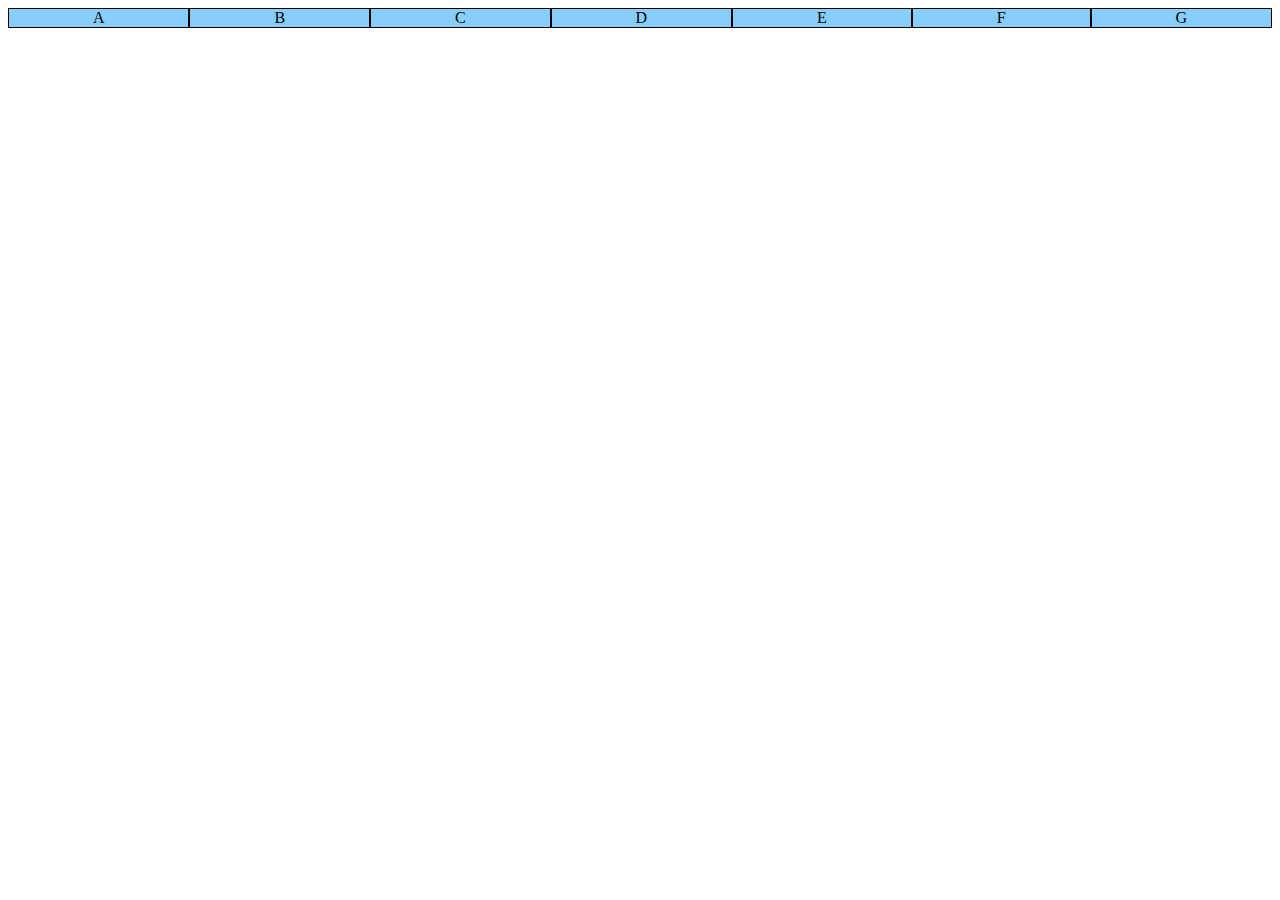
<file: ex027/flex001/index.html>
<!DOCTYPE html>
<html lang="pt-br">
<head>
    <meta charset="UTF-8">
    <meta name="viewport" content="width=device-width, initial-scale=1.0">
    <title>Flexible Box</title>
    <style>
        .container{
            background-color: lightsalmon;

            display: flex;
        }

        .item{
            background-color: lightskyblue;
            border: 1px solid black;
            text-align: center;
            flex: auto;
        }
    </style>
</head>
<body>
    <div class="container">
        <div class="item">A</div>
        <div class="item">B</div>
        <div class="item">C</div>
        <div class="item">D</div>
        <div class="item">E</div>
        <div class="item">F</div>
        <div class="item">G</div>
    </div>
</body>
</html>
</file>
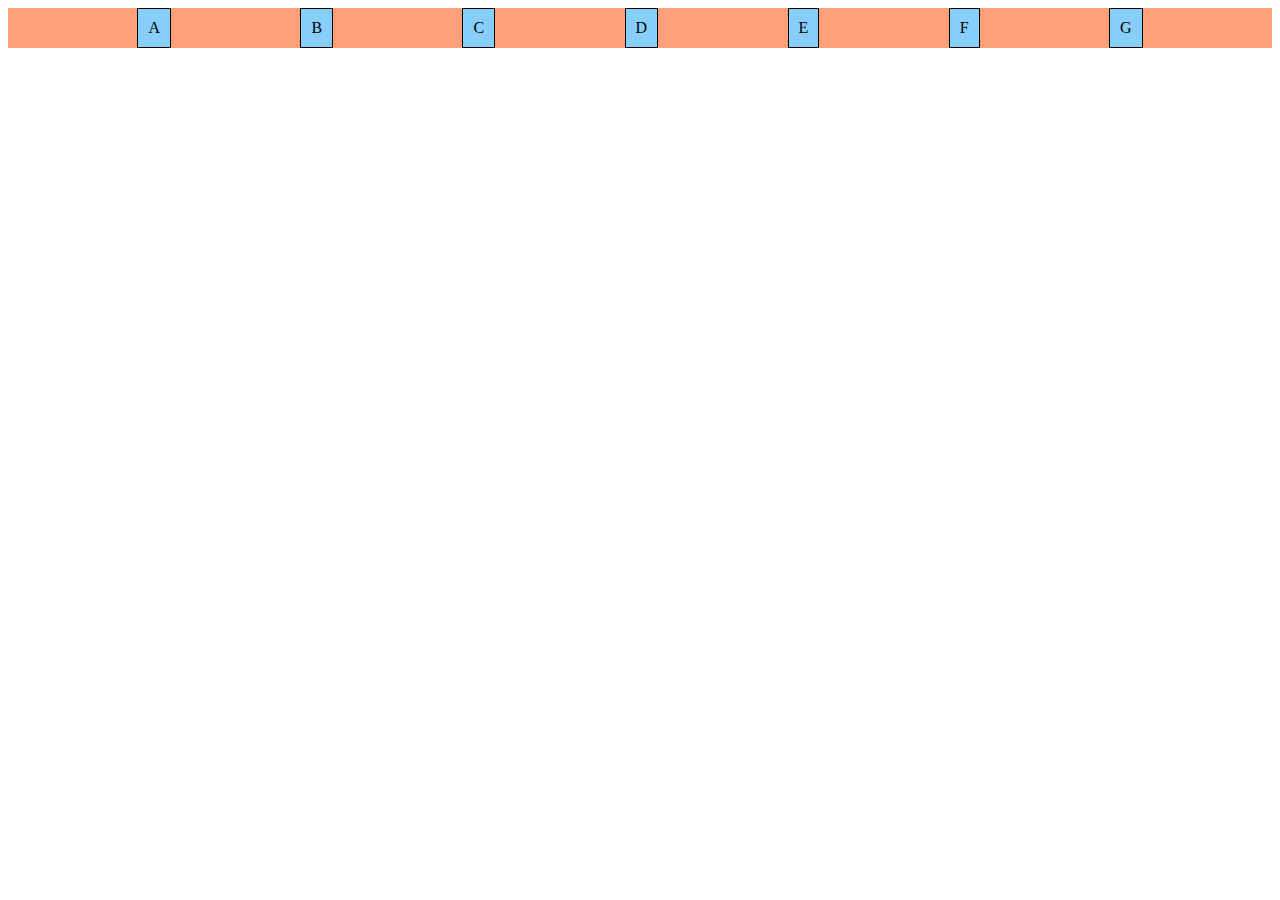
<file: ex027/flex002/index.html>
<!DOCTYPE html>
<html lang="pt-br">
<head>
    <meta charset="UTF-8">
    <meta name="viewport" content="width=device-width, initial-scale=1.0">
    <title>Flexible Box</title>
    <style>
        .container{
            background-color: lightsalmon;
            justify-content: space-evenly;
            display: flex;
            /*flex-flow: ;*/
        }

        .item{
            background-color: lightskyblue;
            border: 1px solid black;
            text-align: center;
            padding: 10px;
        }
    </style>
</head>
<body>
    <div class="container">
        <div class="item">A</div>
        <div class="item">B</div>
        <div class="item">C</div>
        <div class="item">D</div>
        <div class="item">E</div>
        <div class="item">F</div>
        <div class="item">G</div>
    </div>
</body>
</html>
</file>
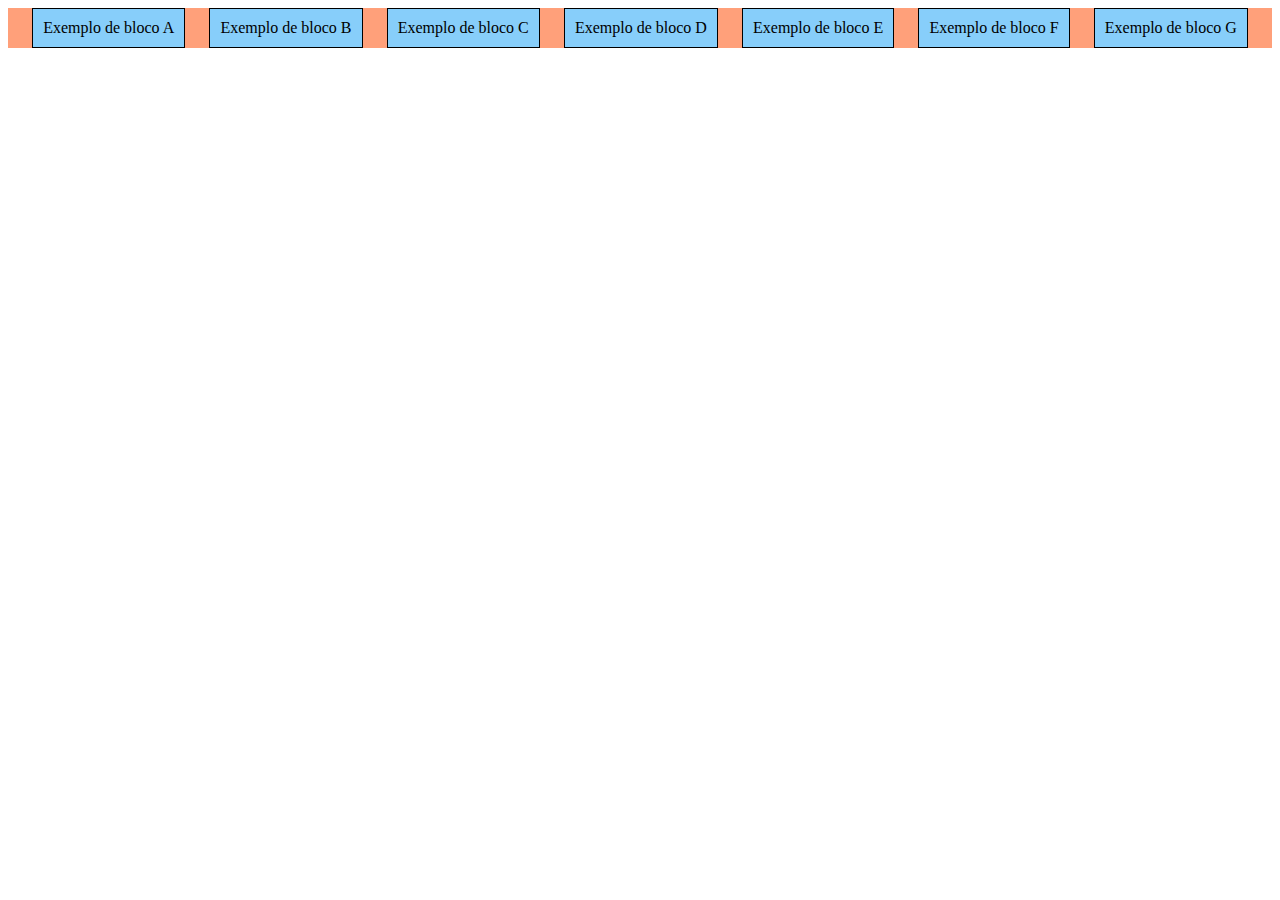
<file: ex027/flex003/index.html>
<!DOCTYPE html>
<html lang="pt-br">
<head>
    <meta charset="UTF-8">
    <meta name="viewport" content="width=device-width, initial-scale=1.0">
    <title>Flexible Box</title>
    <style>
        .container{
            background-color: lightsalmon;
            justify-content: space-evenly;
            display: flex;
            /*flex-flow:(f-d) (f-w) ;*/
            flex-flow: row nowrap;
            flex-direction: row;
            flex-wrap: nowrap;
        }

        .item{
            background-color: lightskyblue;
            border: 1px solid black;
            text-align: center;
            padding: 10px;
        }
    </style>
</head>
<body>
    <div class="container">
        <div class="item">Exemplo de bloco A</div>
        <div class="item">Exemplo de bloco B</div>
        <div class="item">Exemplo de bloco C</div>
        <div class="item">Exemplo de bloco D</div>
        <div class="item">Exemplo de bloco E</div>
        <div class="item">Exemplo de bloco F</div>
        <div class="item">Exemplo de bloco G</div>
    </div>
</body>
</html>
</file>
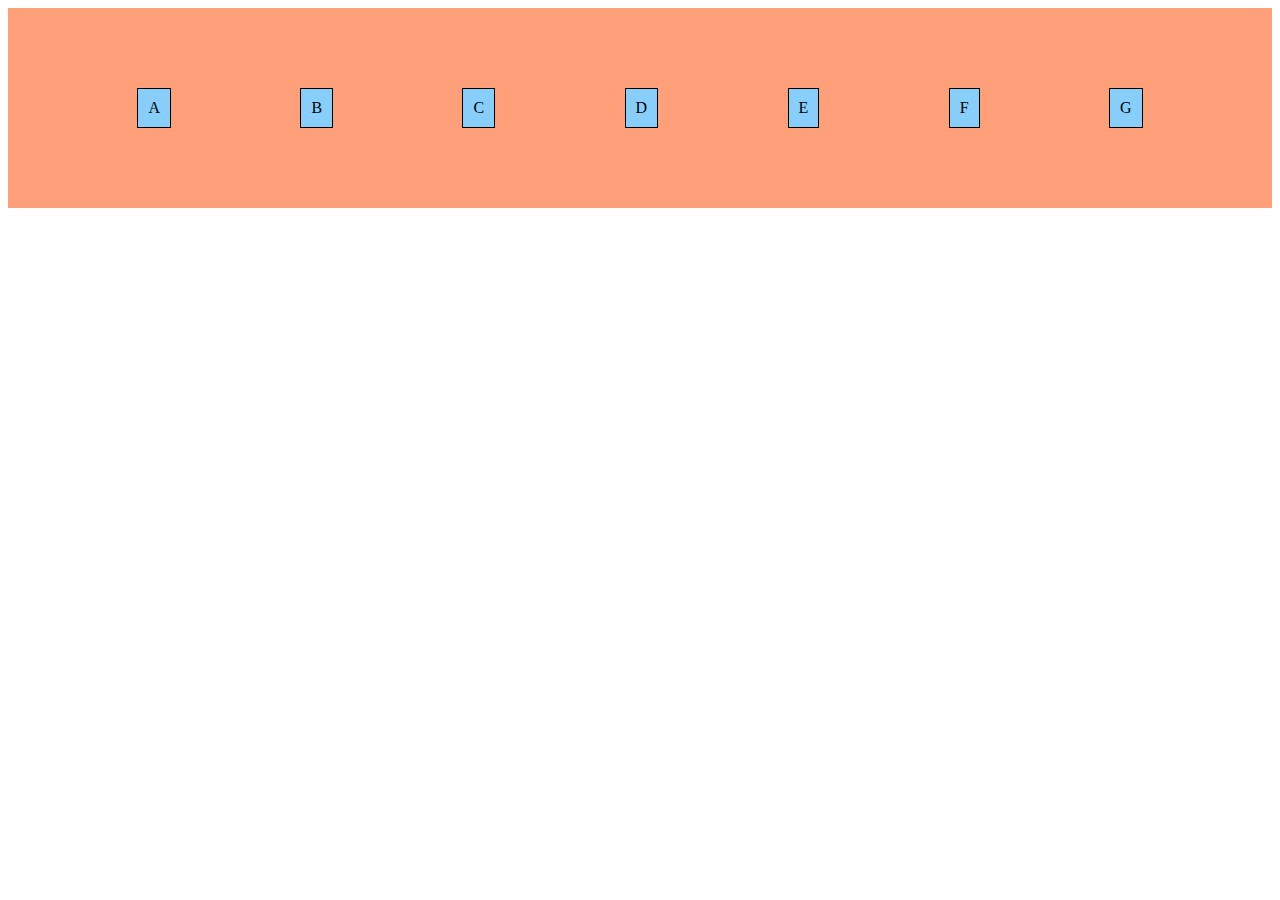
<file: ex027/flex004/index.html>
<!DOCTYPE html>
<html lang="pt-br">
<head>
    <meta charset="UTF-8">
    <meta name="viewport" content="width=device-width, initial-scale=1.0">
    <title>Flexible Box</title>
    <style>
        .container{
            background-color: lightsalmon;
            height: 200px;
            
            display: flex;
            /*flex-flow:(f-d) (f-w) ;*/
            flex-flow: row nowrap;
            flex-direction: row;
            flex-wrap: nowrap;
            justify-content: space-evenly;
            align-items: center;
        }

        .item{
            background-color: lightskyblue;
            border: 1px solid black;
            text-align: center;
            padding: 10px;
        }
    </style>
</head>
<body>
    <div class="container">
        <div class="item">A</div>
        <div class="item">B</div>
        <div class="item">C</div>
        <div class="item">D</div>
        <div class="item">E</div>
        <div class="item">F</div>
        <div class="item">G</div>
    </div>
</body>
</html>
</file>
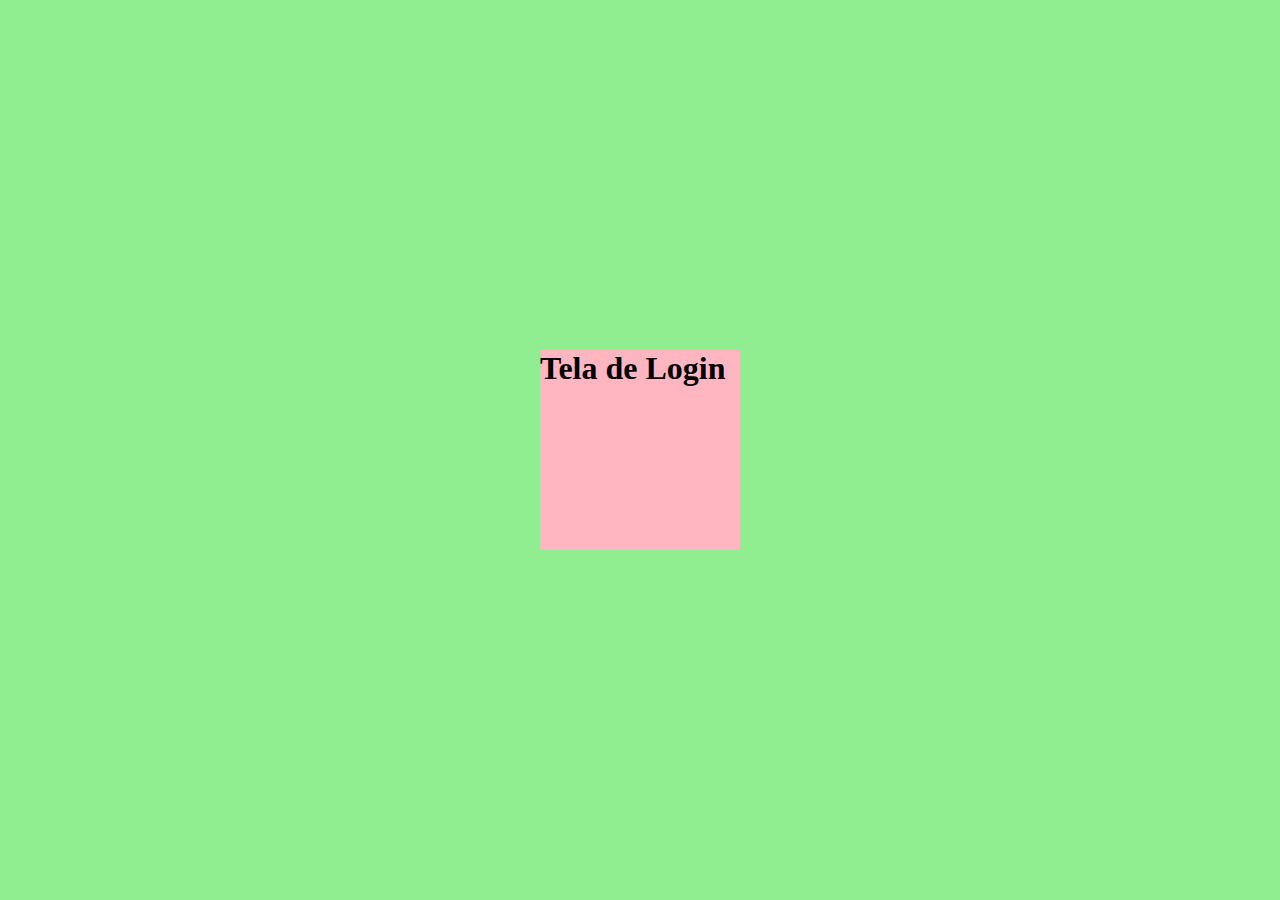
<file: ex027/flex005/index.html>
<!DOCTYPE html>
<html lang="pt-br">
<head>
    <meta charset="UTF-8">
    <meta name="viewport" content="width=device-width, initial-scale=1.0">
    <title>Flexbox Centralizado</title>
    <style>
        *{
            margin: 0px;
            padding: 0px;
            box-sizing: border-box;
        }

        body{
            background-color: lightblue;
        }

        main{
            background-color: lightgreen;
            width: 100vw;
            height: 100vh;

            display: flex;
            flex-flow: row nowrap;
            justify-content: center;
            align-items: center;
        }

        section{
            background-color: lightpink;
            height: 200px;
            width: 200px;
        }
    </style>
</head>
<body>
    <main>
        <section>
            <h1>Tela de Login</h1>
        </section>
    </main>
</body>
</html>
</file>
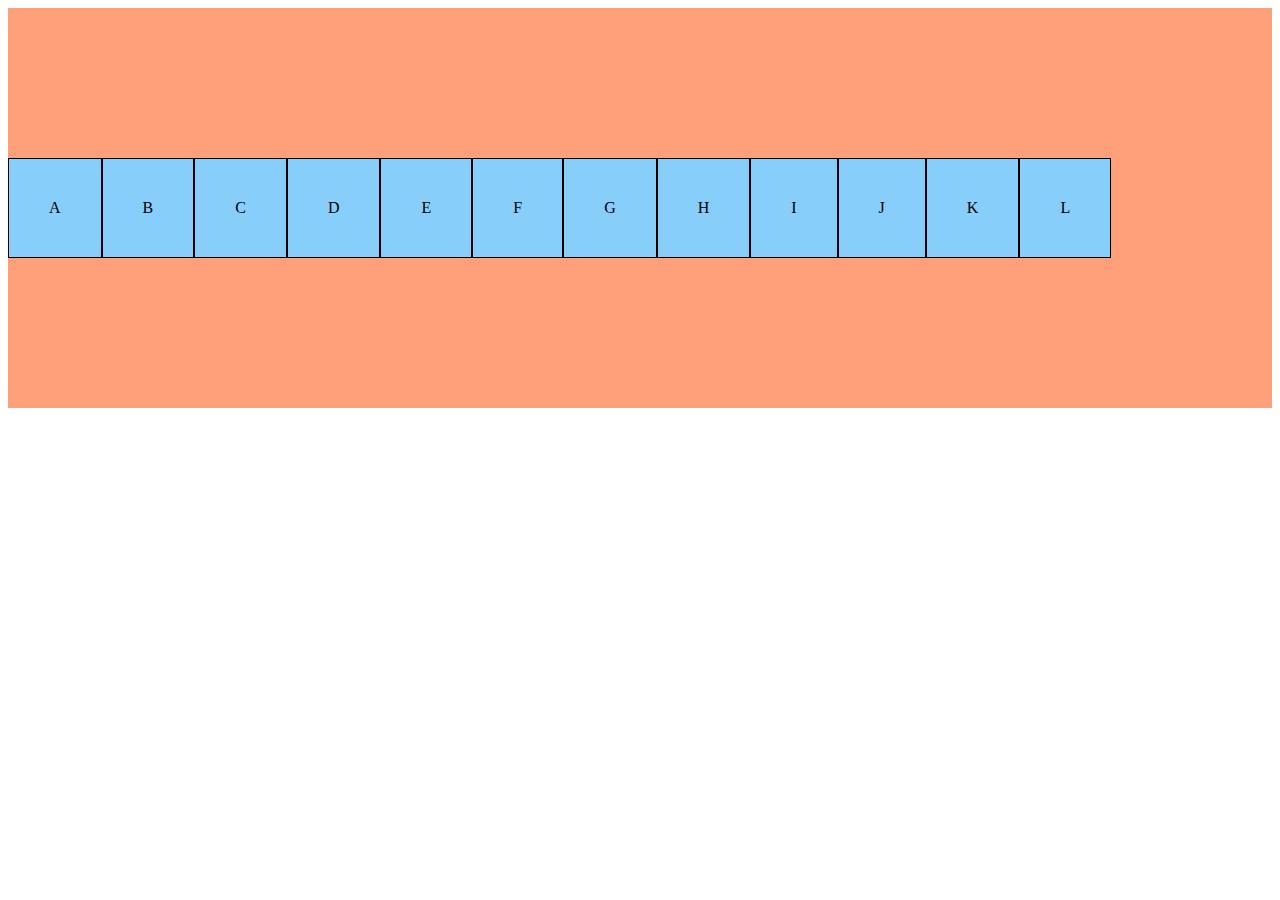
<file: ex027/flex006/index.html>
<!DOCTYPE html>
<html lang="pt-br">
<head>
    <meta charset="UTF-8">
    <meta name="viewport" content="width=device-width, initial-scale=1.0">
    <title>Flexible Box</title>
    <style>
        .container{
            background-color: lightsalmon;

            /* Usar aling-content só se estiver usando WRAP / WRAP-REVERSE */

            display: flex;
            flex-flow: row wrap;
            align-content: space-evenly;
            height: 400px;
        }

        .item{
            background-color: lightskyblue;
            border: 1px solid black;
            text-align: center;
            padding: 40px;
        }
    </style>
</head>
<body>
    <div class="container">
        <div class="item">A</div>
        <div class="item">B</div>
        <div class="item">C</div>
        <div class="item">D</div>
        <div class="item">E</div>
        <div class="item">F</div>
        <div class="item">G</div>
        <div class="item">H</div>
        <div class="item">I</div>
        <div class="item">J</div>
        <div class="item">K</div>
        <div class="item">L</div>
    </div>
</body>
</html>
</file>
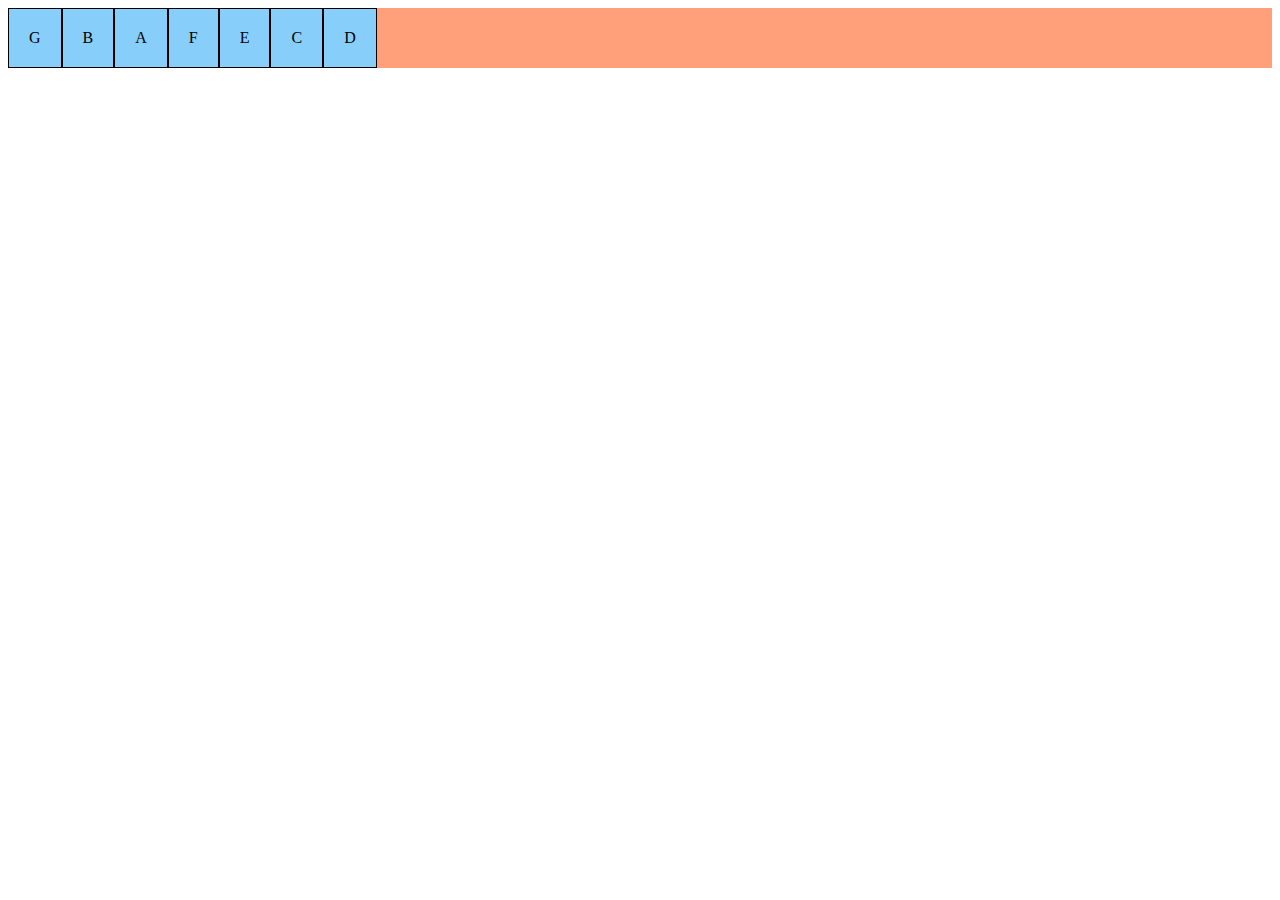
<file: ex027/flex007/index.html>
<!DOCTYPE html>
<html lang="pt-br">
<head>
    <meta charset="UTF-8">
    <meta name="viewport" content="width=device-width, initial-scale=1.0">
    <title>Flexible Box</title>
    <style>
        .container{
            background-color: lightsalmon;

            display: flex;
            flex-flow: row wrap;
        }

        .item{
            background-color: lightskyblue;
            border: 1px solid black;
            text-align: center;
            padding: 20px;
        }

        #i1{
            order: 0;
        }

        #i2{
            order: -2;
        }

        #i3{
            order: 4;
        }

        #i4{
            order: 8;
        }

        #i5{
            order: 2;
        }

        #i6{
            order: 0;
        }

        #i7{
            order: -4;
        }
    </style>
</head>
<body>
    <div class="container">
        <div class="item" id="i1">A</div>
        <div class="item" id="i2">B</div>
        <div class="item" id="i3">C</div>
        <div class="item" id="i4">D</div>
        <div class="item" id="i5">E</div>
        <div class="item" id="i6">F</div>
        <div class="item" id="i7">G</div>
    </div>
</body>
</html>
</file>
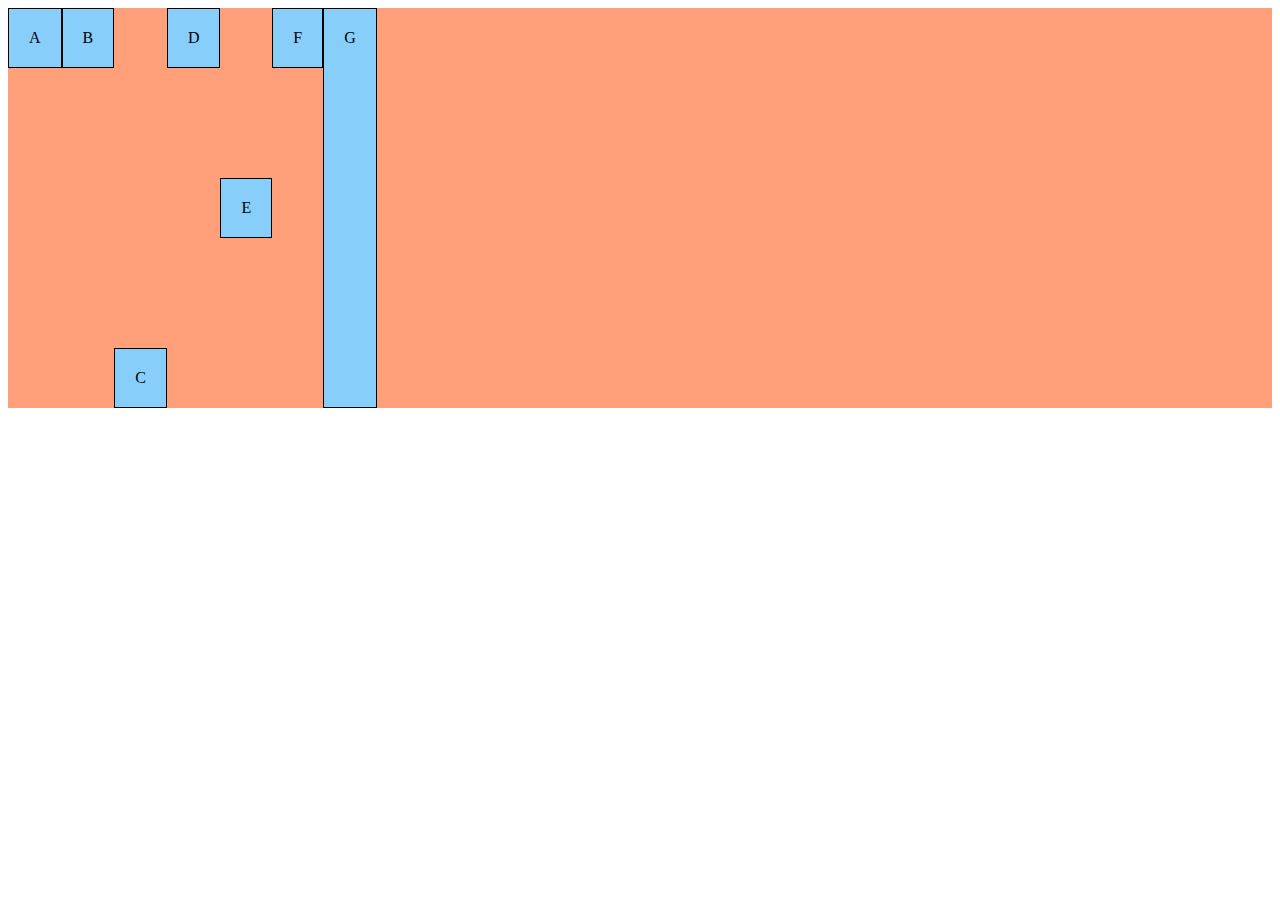
<file: ex027/flex008/index.html>
<!DOCTYPE html>
<html lang="pt-br">
<head>
    <meta charset="UTF-8">
    <meta name="viewport" content="width=device-width, initial-scale=1.0">
    <title>Flexible Box</title>
    <style>
        .container{
            background-color: lightsalmon;

            display: flex;
            flex-flow: row wrap;
            align-items: flex-start;
            height: 400px;
        }

        .item{
            background-color: lightskyblue;
            border: 1px solid black;
            text-align: center;
            padding: 20px;
        }

        #i1{
         
        }

        #i2{
            align-self: auto;
        }

        #i3{
            align-self: flex-end;
        }

        #i4{
        
        }

        #i5{
            align-self: center;
        }

        #i6{
        
        }

        #i7{
            align-self: stretch;
        }
    </style>
</head>
<body>
    <div class="container">
        <div class="item" id="i1">A</div>
        <div class="item" id="i2">B</div>
        <div class="item" id="i3">C</div>
        <div class="item" id="i4">D</div>
        <div class="item" id="i5">E</div>
        <div class="item" id="i6">F</div>
        <div class="item" id="i7">G</div>
    </div>
</body>
</html>
</file>
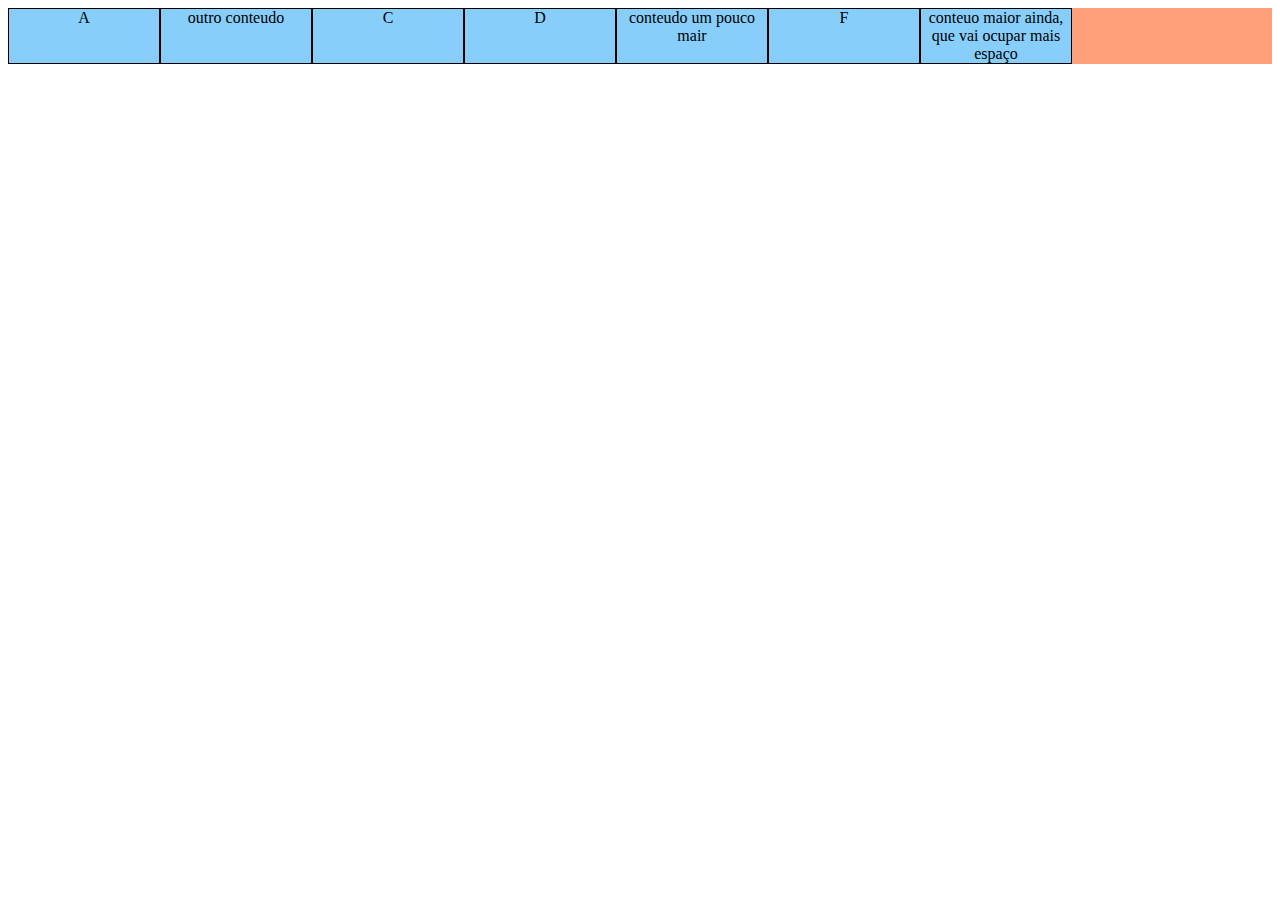
<file: ex027/flex009/index.html>
<!DOCTYPE html>
<html lang="pt-br">
<head>
    <meta charset="UTF-8">
    <meta name="viewport" content="width=device-width, initial-scale=1.0">
    <title>Flexible Box</title>
    <style>
        .container{
            background-color: lightsalmon;

            display: flex;
            flex-flow: row nowrap;
        }

        .item{
            background-color: lightskyblue;
            border: 1px solid black;
            text-align: center;
            flex-basis: 150px;
        }
    </style>
</head>
<body>
    <div class="container">
        <div class="item">A</div>
        <div class="item">outro conteudo</div>
        <div class="item">C</div>
        <div class="item">D</div>
        <div class="item">conteudo um pouco mair</div>
        <div class="item">F</div>
        <div class="item">conteuo maior ainda, que vai ocupar mais espaço</div>
    </div>
</body>
</html>
</file>
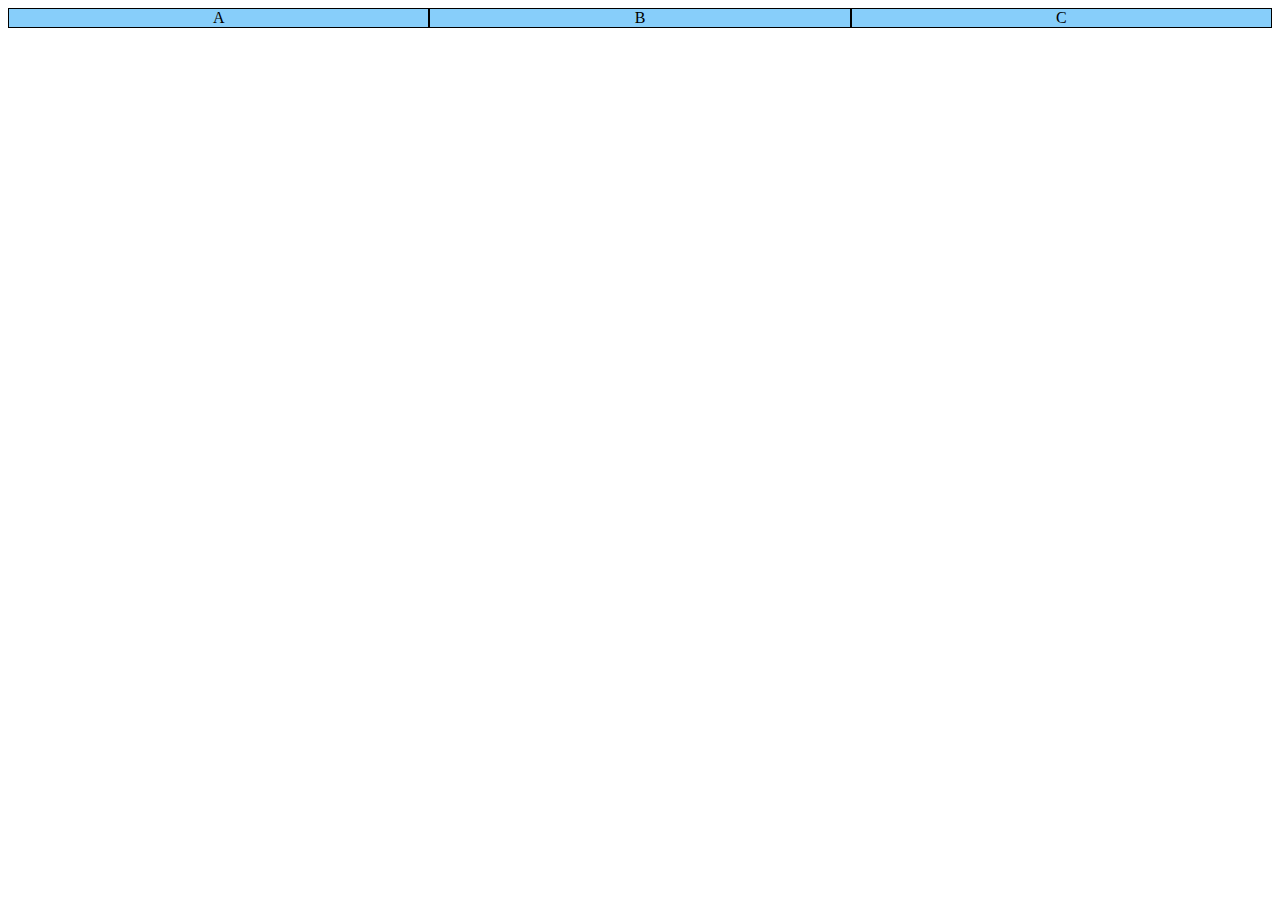
<file: ex027/flex010/index.html>
<!DOCTYPE html>
<html lang="pt-br">
<head>
    <meta charset="UTF-8">
    <meta name="viewport" content="width=device-width, initial-scale=1.0">
    <title>Flexible Box</title>
    <style>
        .container{
            background-color: lightsalmon;
            display: flex;
            flex-flow: row nowrap;
            
        }

        .item{
            background-color: lightskyblue;
            border: 1px solid black;
            text-align: center;
            flex-basis: 110px;
            flex-shrink: 1;
            flex-grow: 1;
        }
    </style>
</head>
<body>
    <div class="container">
        <div class="item">A</div>
        <div class="item">B</div>
        <div class="item">C</div>
    </div>
</body>
</html>
</file>
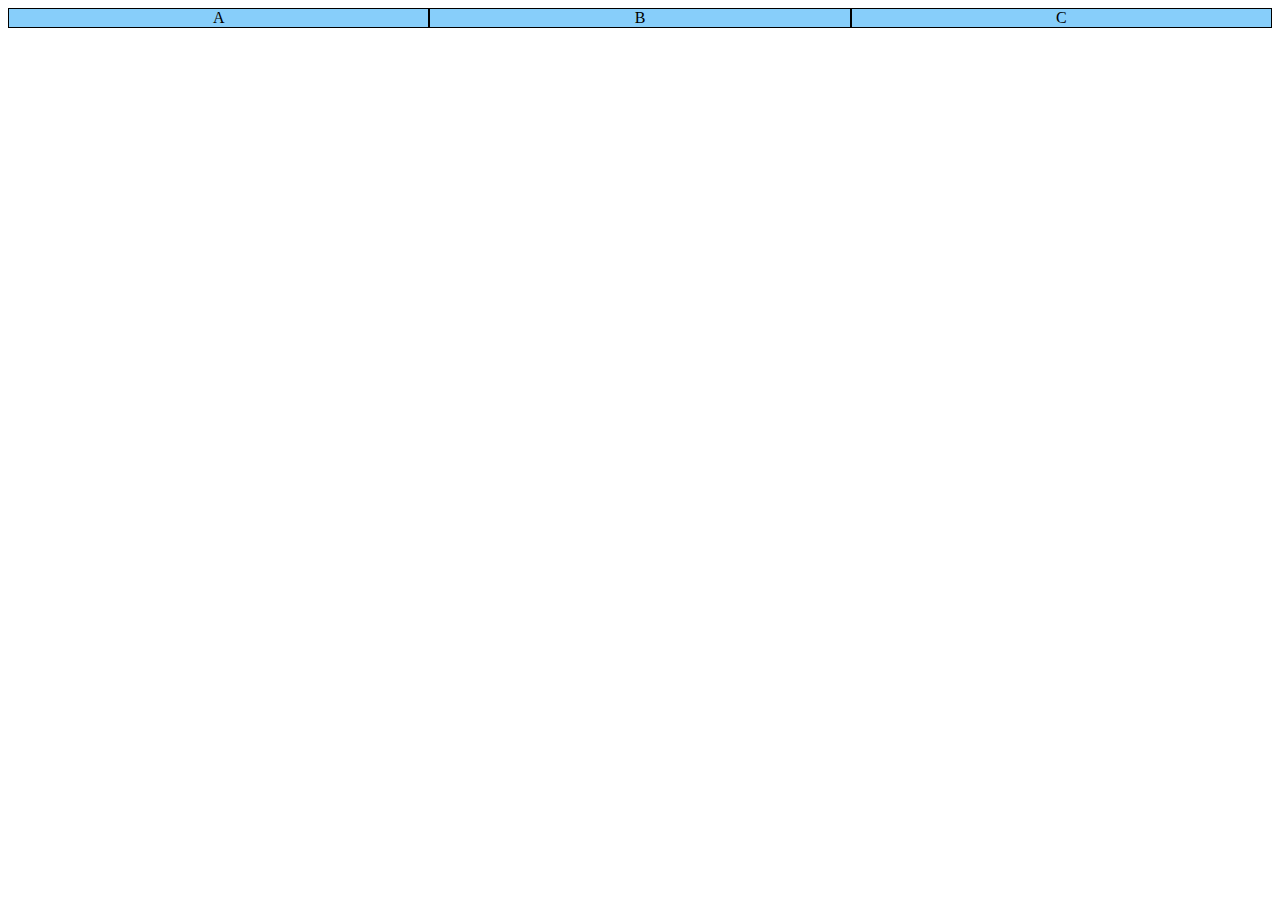
<file: ex027/flex011/index.html>
<!DOCTYPE html>
<html lang="pt-br">
<head>
    <meta charset="UTF-8">
    <meta name="viewport" content="width=device-width, initial-scale=1.0">
    <title>Flexible Box</title>
    <style>
        .container{
            background-color: lightsalmon;
            display: flex;
            flex-flow: row nowrap;
            
        }

        .item{
            background-color: lightskyblue;
            border: 1px solid black;
            text-align: center;
            flex-basis: 150px;
        }

        #cxA{
            flex-shrink: 0;
            flex-grow: 1;
        }

        #cxB{
            flex-shrink: 0;
            flex-grow: 1;
        }

        #cxC{
            flex-shrink: 3;
            flex-grow: 1;
        }
    </style>
</head>
<body>
    <div class="container">
        <div class="item" id="cxA">A</div>
        <div class="item" id="cxB">B</div>
        <div class="item" id="cxC">C</div>
    </div>
</body>
</html>
</file>
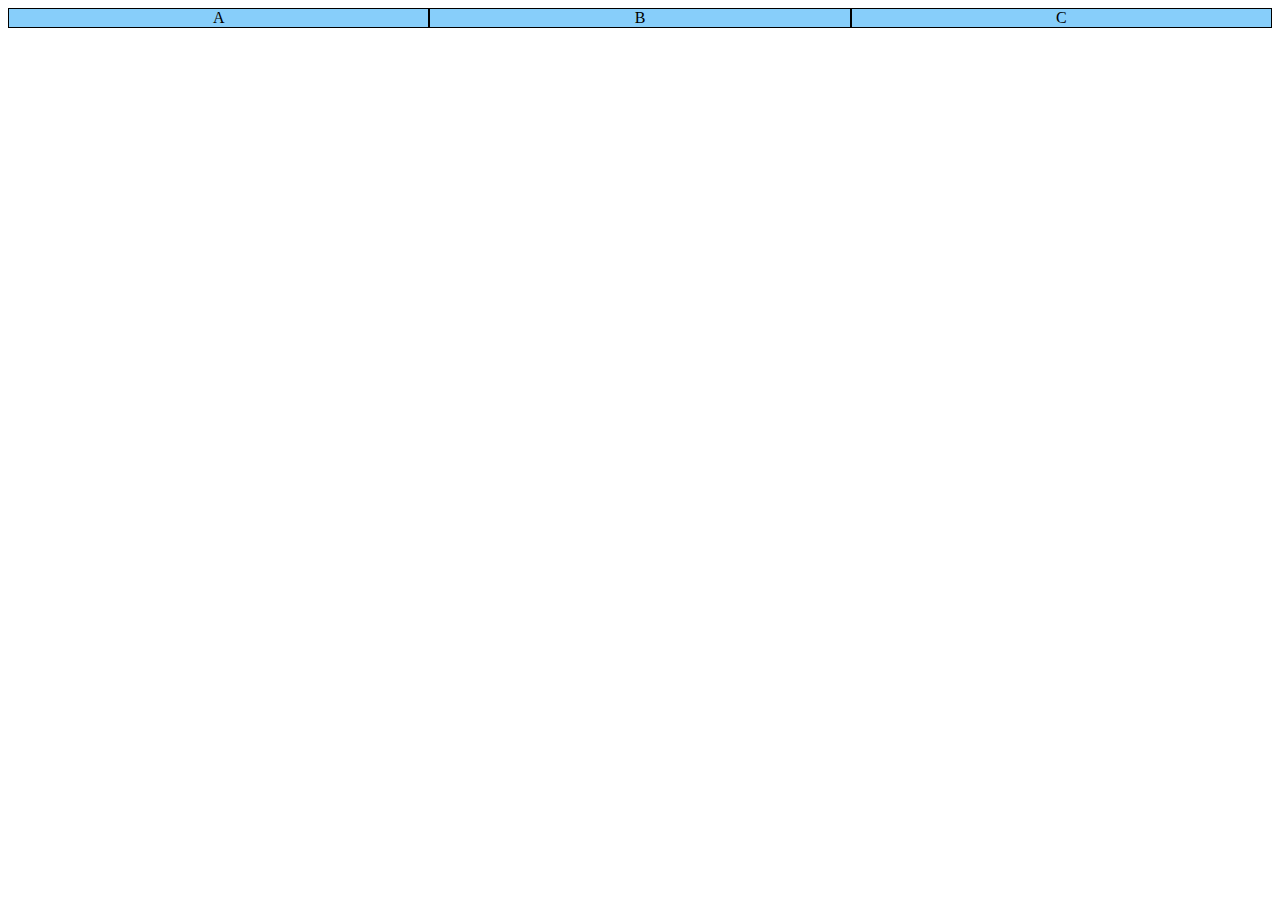
<file: ex027/flex012/index.html>
<!DOCTYPE html>
<html lang="pt-br">
<head>
    <meta charset="UTF-8">
    <meta name="viewport" content="width=device-width, initial-scale=1.0">
    <title>Flexible Box</title>
    <style>
        .container{
            background-color: lightsalmon;
            display: flex;
            flex-flow: row nowrap;
            
        }

        .item{
            background-color: lightskyblue;
            border: 1px solid black;
            text-align: center;
        }

        #cxA{
            flex: 1 0 100px;
        }

        #cxB{
            flex: 1 0 100px;
        }

        #cxC{
            flex: 1 3 100px;
        }
    </style>
</head>
<body>
    <div class="container">
        <div class="item" id="cxA">A</div>
        <div class="item" id="cxB">B</div>
        <div class="item" id="cxC">C</div>
    </div>
</body>
</html>
</file>
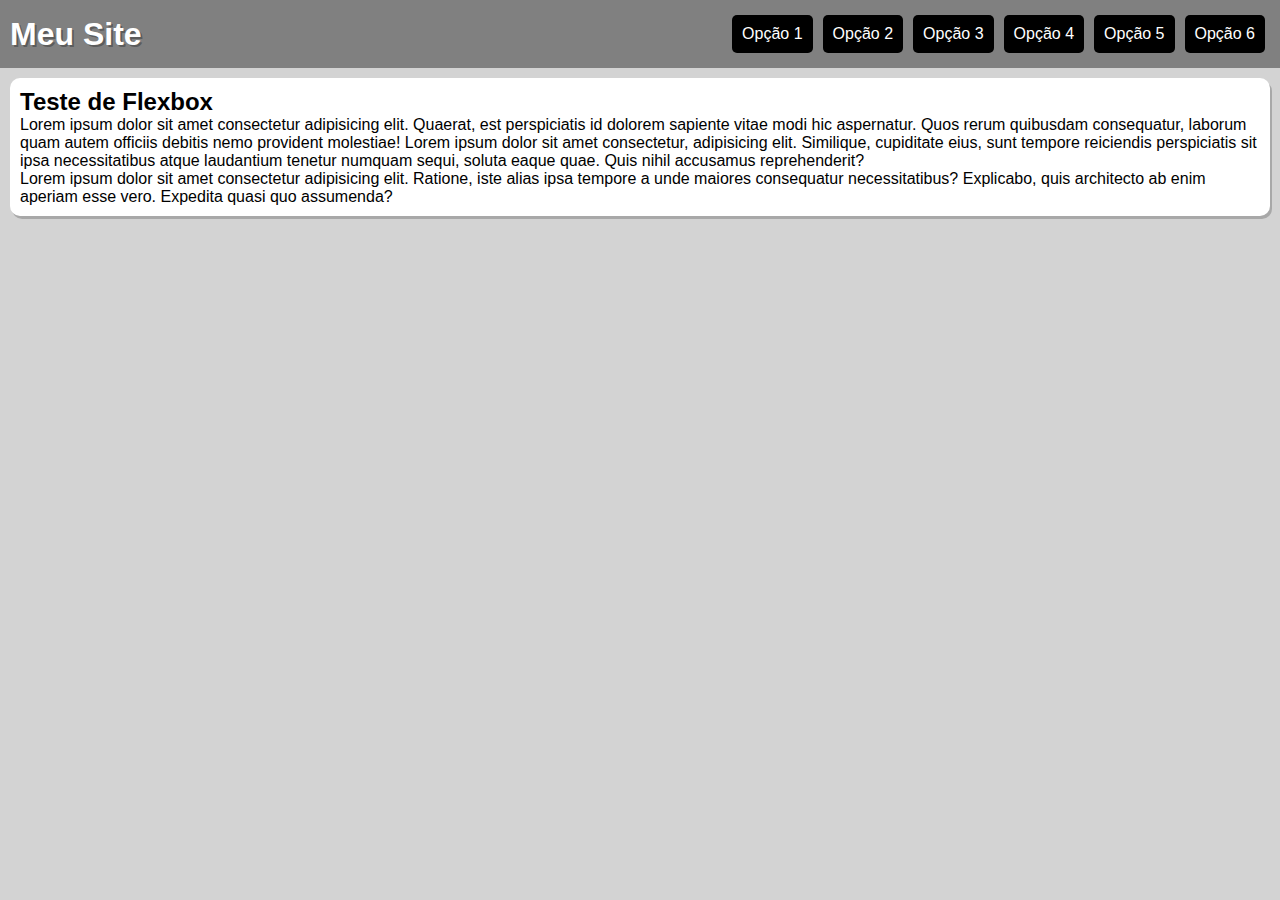
<file: ex027/flex013/index.html>
<!DOCTYPE html>
<html lang="pt-br">
<head>
    <meta charset="UTF-8">
    <meta name="viewport" content="width=device-width, initial-scale=1.0">
    <title>Menu Flexbox</title>
    <link rel="stylesheet" href="style.css">
    <link rel="stylesheet" href="mobile.css" media="screen and (max-width: 600px)">
</head>
<body> 
    <header>
        <h1>Meu Site</h1>
        <nav>
            <a href="#">Opção 1</a>
            <a href="#">Opção 2</a>
            <a href="#">Opção 3</a>
            <a href="#">Opção 4</a>
            <a href="#">Opção 5</a>
            <a href="#">Opção 6</a>
        </nav>
    </header>
    <main>
        <h2>Teste de Flexbox</h2>
        <p>Lorem ipsum dolor sit amet consectetur adipisicing elit. Quaerat, est perspiciatis id dolorem sapiente vitae modi hic aspernatur. Quos rerum quibusdam consequatur, laborum quam autem officiis debitis nemo provident molestiae! Lorem ipsum dolor sit amet consectetur, adipisicing elit. Similique, cupiditate eius, sunt tempore reiciendis perspiciatis sit ipsa necessitatibus atque laudantium tenetur numquam sequi, soluta eaque quae. Quis nihil accusamus reprehenderit?</p>
        <p>Lorem ipsum dolor sit amet consectetur adipisicing elit. Ratione, iste alias ipsa tempore a unde maiores consequatur necessitatibus? Explicabo, quis architecto ab enim aperiam esse vero. Expedita quasi quo assumenda?</p>
    </main>
</body>
</html>
</file>
<file: ex027/flex013/style.css>
@charset "UTF-8";

*{
    margin: 0px;
    padding: 0px;
    box-sizing: border-box;
}

body{
    font-family: Arial, Helvetica, sans-serif;
    font-size: 1em;
    background-color:lightgrey;
    height: 100vh;
    width: 100vw;
}

header{
    background-color: gray;
    color: white;
    padding: 10px;

    display: flex;
    flex-flow: row wrap;
    justify-content: space-between;
    align-items: center;
}

header > h1{
    /*border: 1px dotted black;*/
    flex: 0 0 200px;
    text-shadow: 2px 2px 0px rgba(0, 0, 0, 0.3);
}

nav{
    /*border: 1px dotted black;*/

    display: flex;
    flex-flow: row wrap;
    justify-content: flex-end;
}

nav > a{
    background-color: black;
    color: white;
    padding: 10px;
    margin: 5px;
    border-radius: 5px;
    text-decoration: none;
    text-align: center;
}

nav > a:hover{
    background-color: white;
    color: black;
    transition: background-color .5s;
}

main{
    background-color: white;
    margin: 10px;
    padding: 10px;
    border-radius: 10px;
    box-shadow: 2px 3px rgba(0, 0, 0, 0.2);
}
</file>
<file: ex027/flex013/mobile.css>
@charset "UTF-8";

header, nav{
    flex-flow: column nowrap;
}

header > h1{
    flex-basis: 50px;
}

nav > a{
    width: 90vw;
}
</file>
